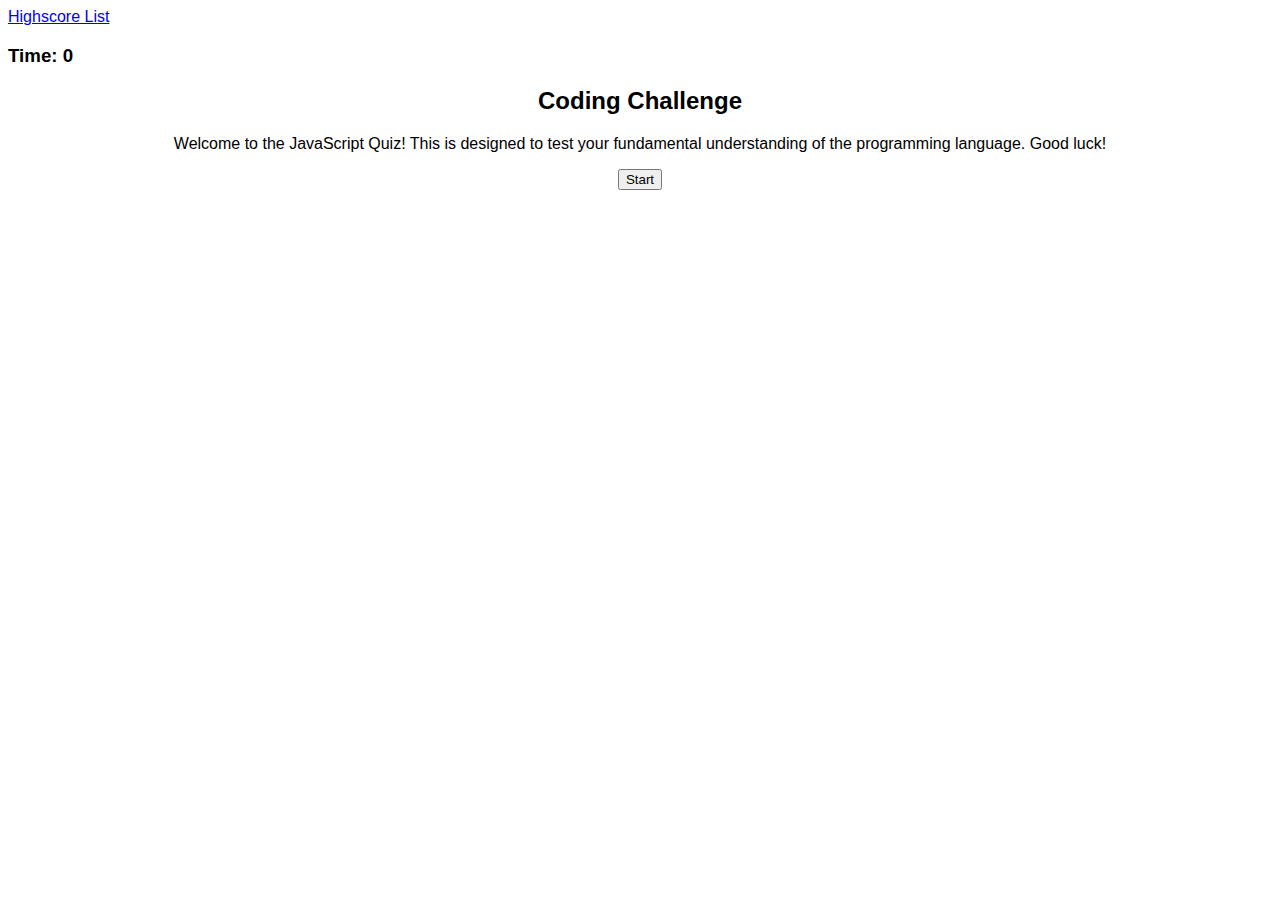
<file: index.html>
<!DOCTYPE html>
<html lang="en">
<head>
    <meta charset="UTF-8">
    <meta name="viewport" content="width=device-width, initial-scale=1.0">
    <title>JS Quiz</title>
    <link rel="stylesheet" href="./CSS/style.css">
</head>

<body>

<header class="row justify-between"></header>
    <a href="./JavaScript/highscorelist.html">Highscore List</a>
    <h3 id="output-time">Time: 0</h3>

<div class="start-wrapper text-center">
    <h2>Coding Challenge</h2>
    <p>Welcome to the JavaScript Quiz! This is designed to test your fundamental understanding of the programming language. Good luck!</p>
    <button id="start-button">Start</button>
</div>

<div class="question-wrapper hide">
    <h2 class="questions-text"></h2>
    <div class="the-choices"></div>
    <p class="our-answer-alert">wrong</p>
</div>

<div class="score-wrapper text-center hide">
    <h2 id="output-score">Your Score: </h2>
    <input id="input-initials" type="text" placeholder="Enter your initials here">
    <button id="save-our-score">Save</button>
</div>

<script src="JavaScript/questions.js"></script>
<script src="JavaScript/script.js"></script>
    
</body>
</html>
</file>
<file: CSS/style.css>
* {
    font-family: sans-serif;
}

/* Global Classes */

.hide {
    display: none;
}

.text-center {
    text-align: center;
}

.row {
    display: flex;
}

.our-answer-alert {
    border-top: 1px gray;
    padding-top: 5px;
    font-style: italic;
    color: black;
    opacity: 0;
    transition: opacity 1s;
}

/* custom styles */

.justify-between {
    justify-content: space-between;
}

header h3 {
    margin: 0;
}

.our-answer-alert.show {
    opacity: 1;
}
</file>
